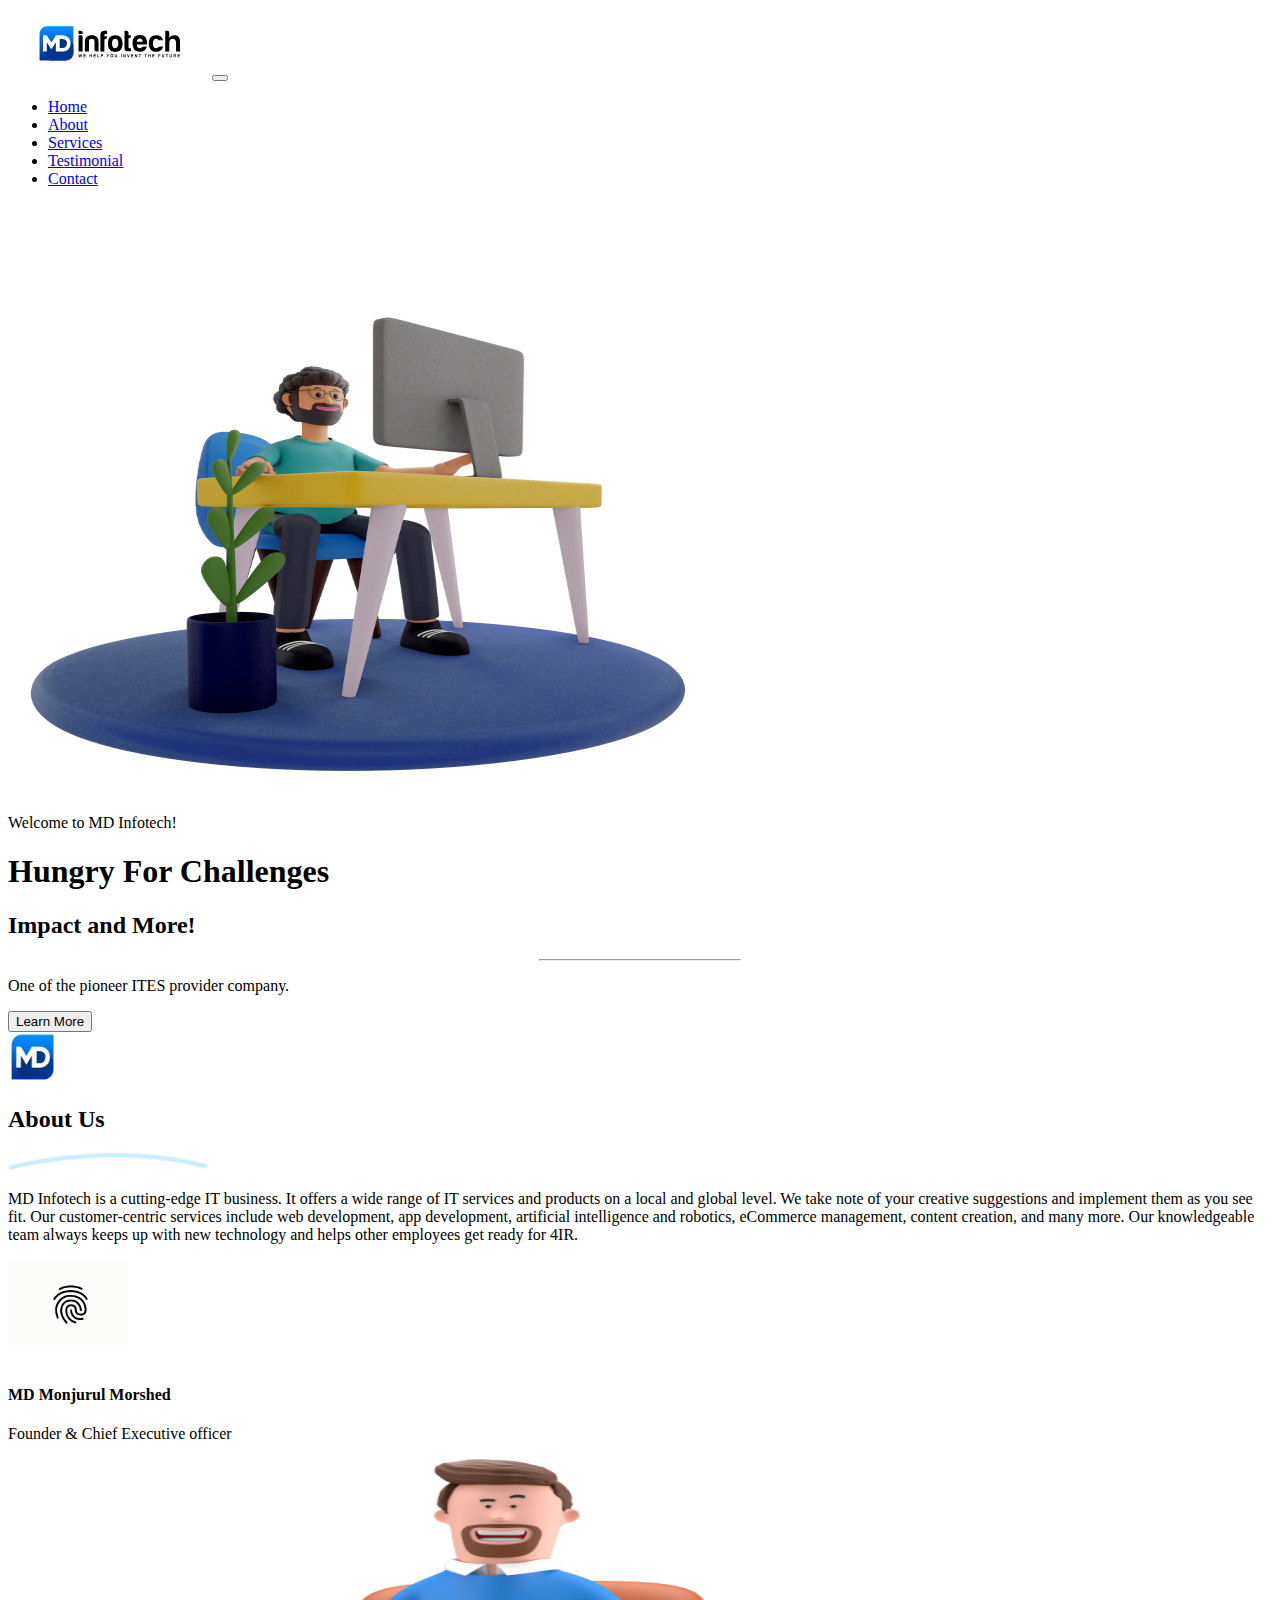
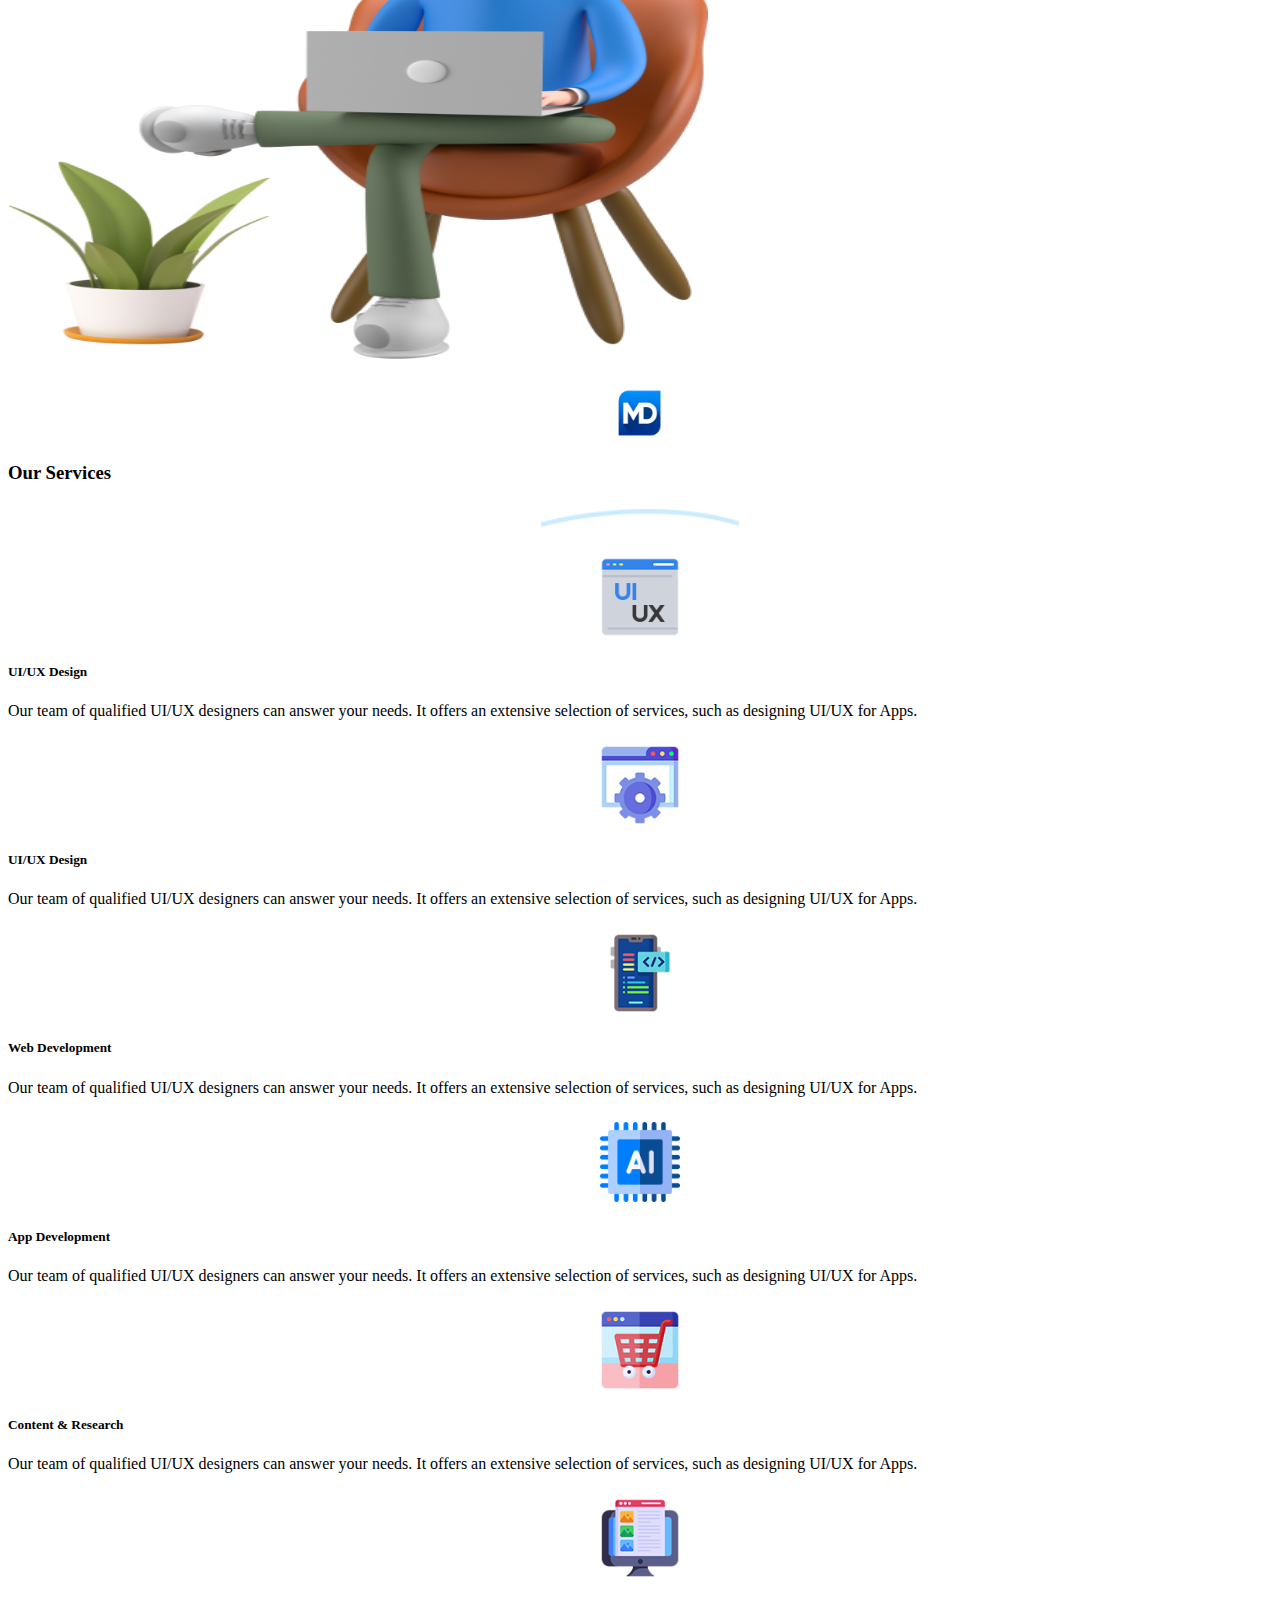
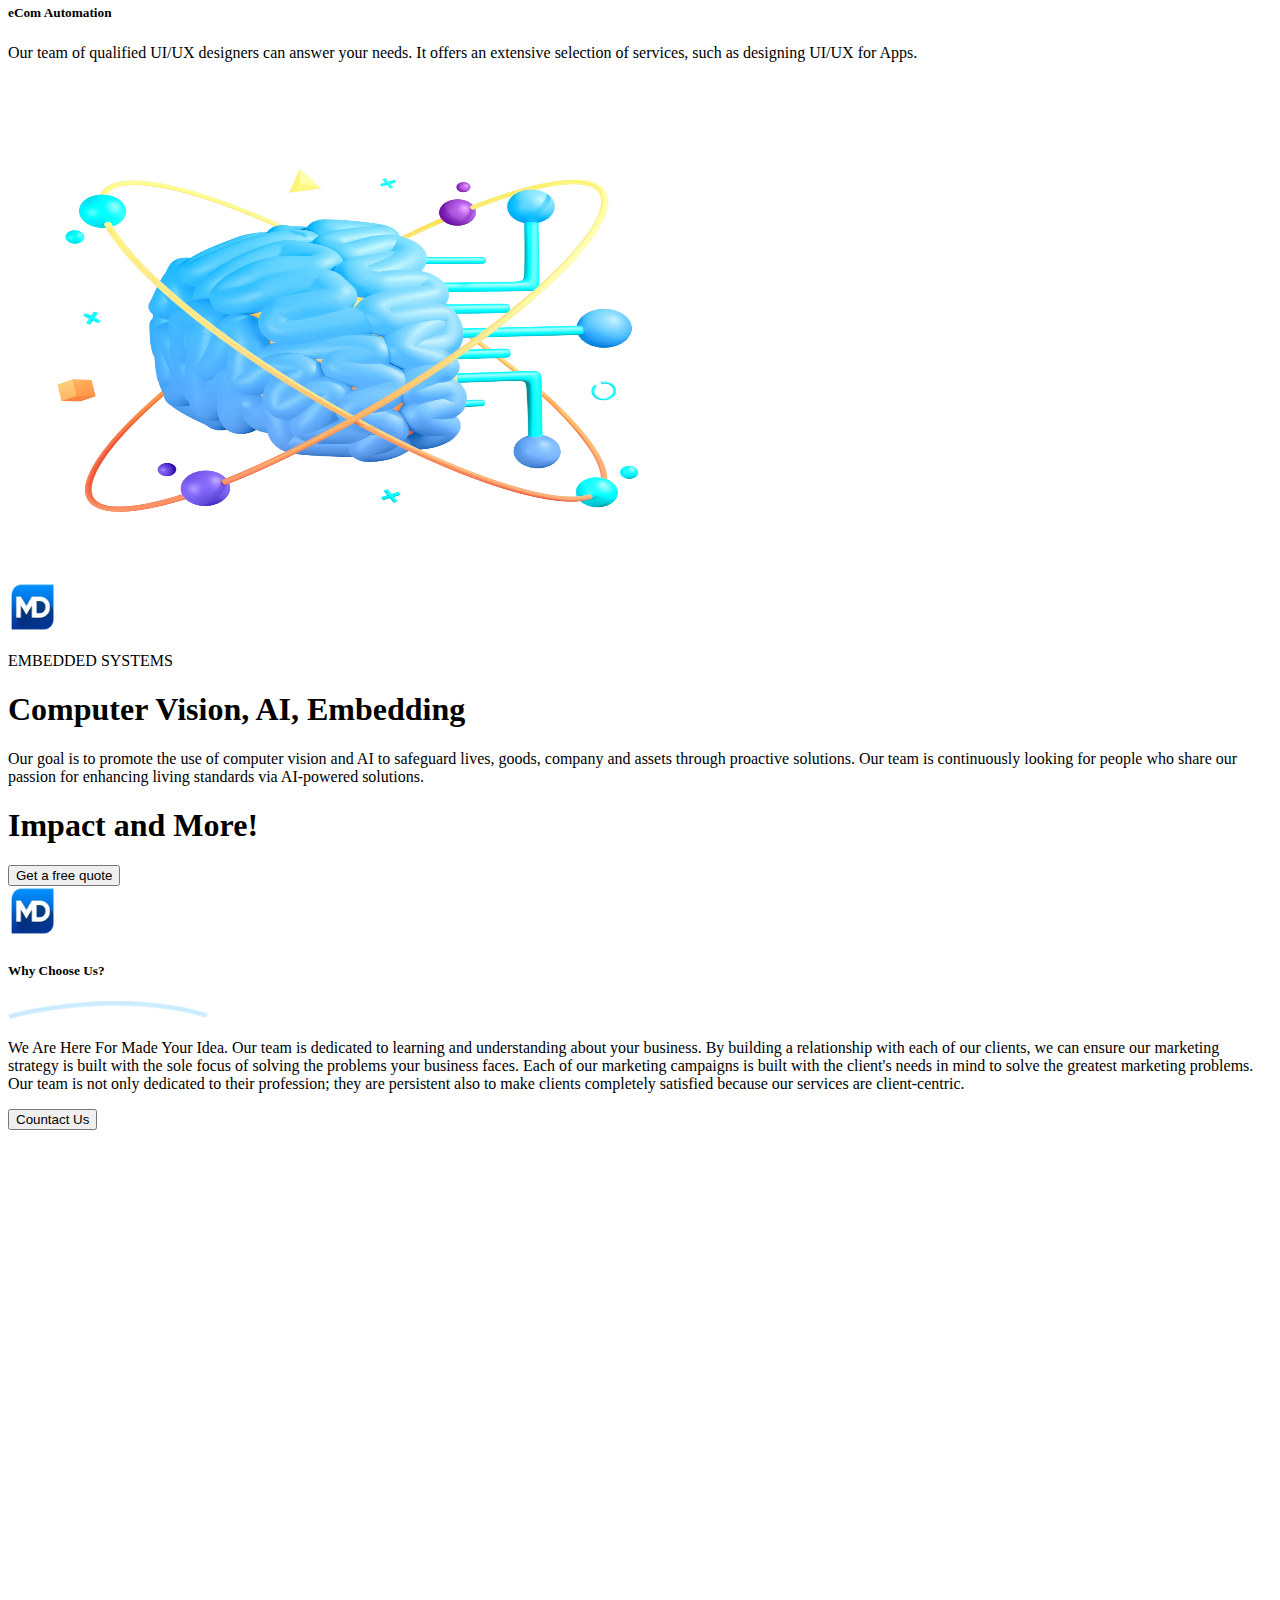
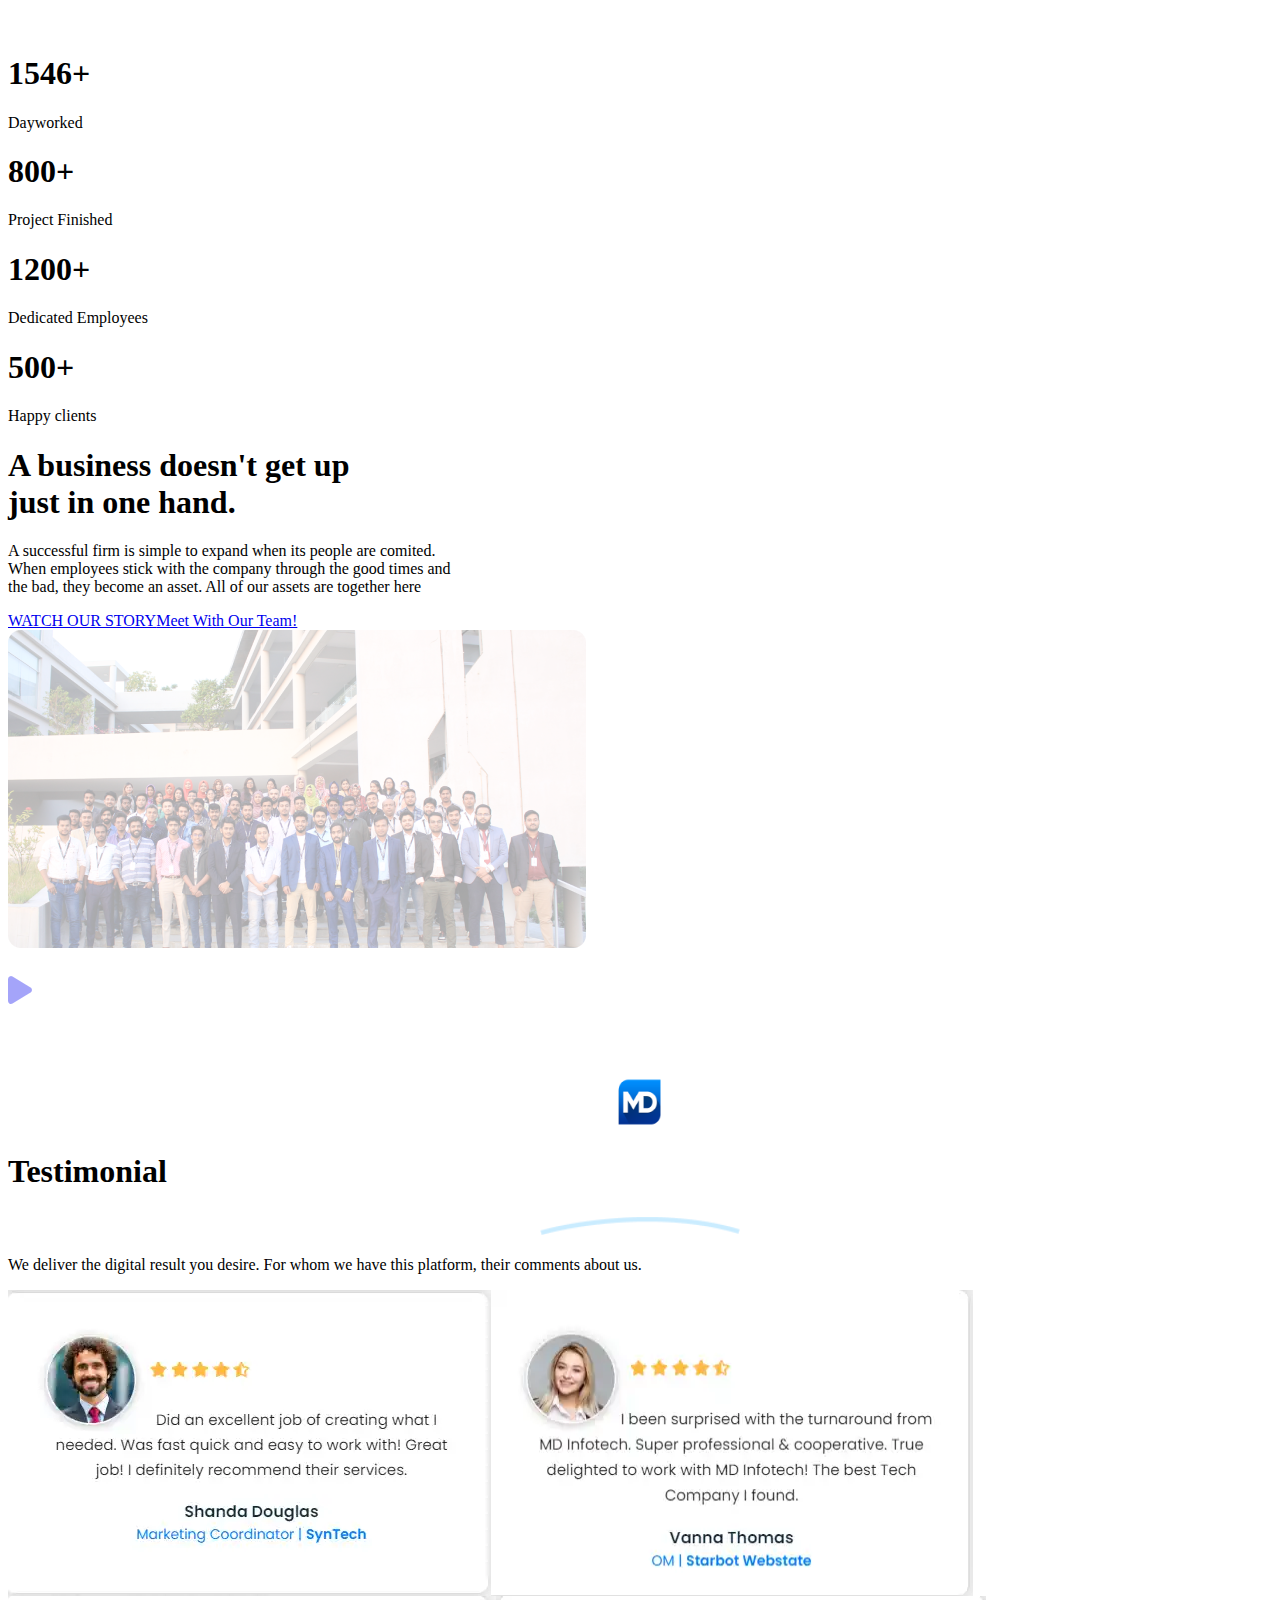
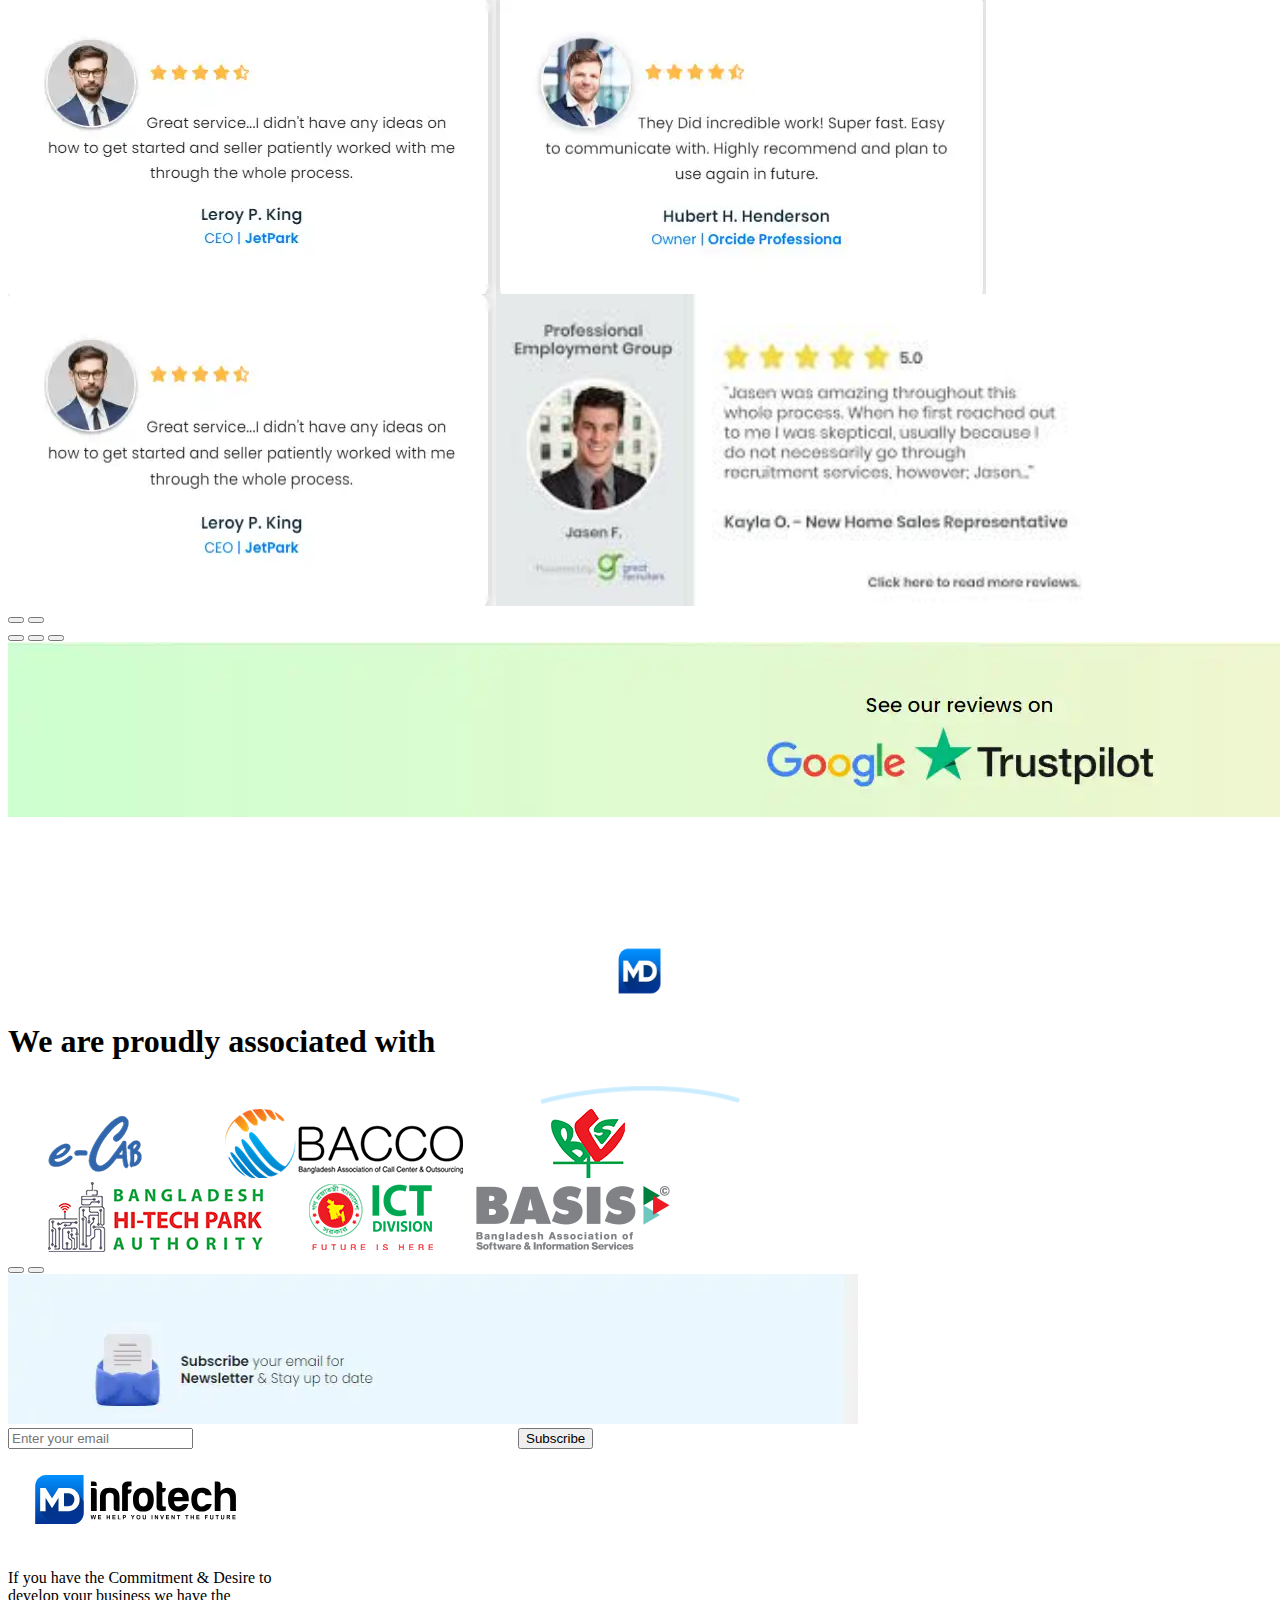
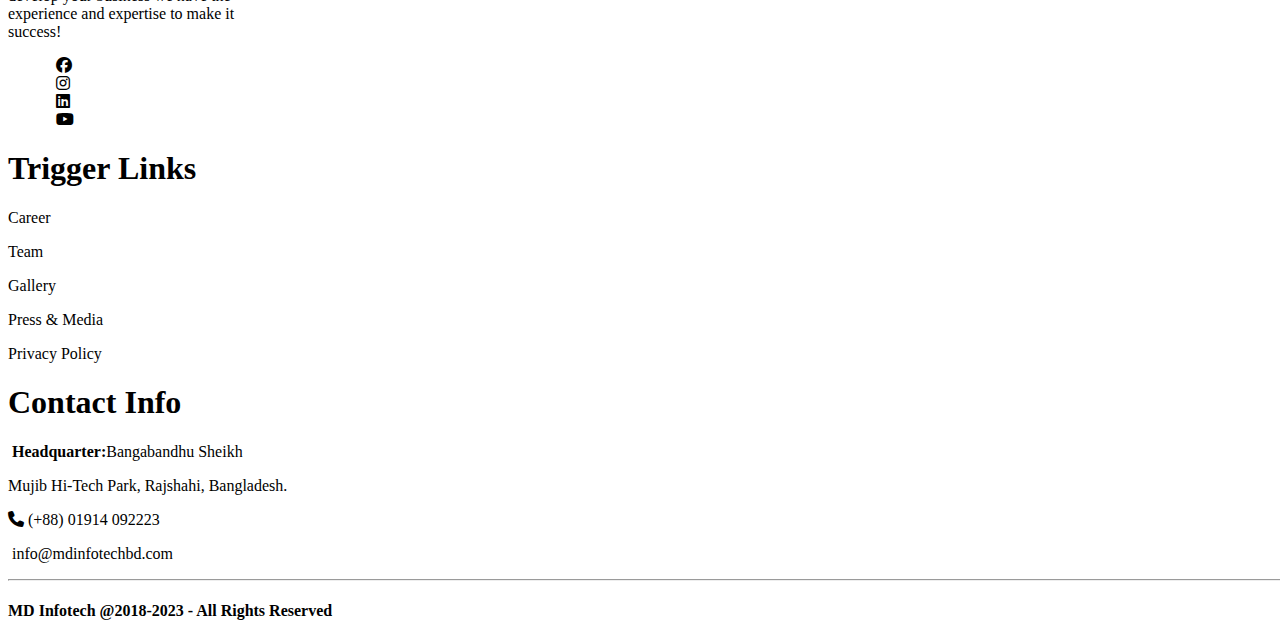
<file: index.html>
<!DOCTYPE html>
<html lang="en">
<head>
    <meta charset="UTF-8">
    <meta name="viewport" content="width=device-width, initial-scale=1.0">
    <title>Document</title>
    <link rel="stylesheet" href="style.css">
    <!--fontwasom-->
    <link rel="stylesheet"href="https://cdnjs.cloudflare.com/ajax/libs/font-awesome/6.4.2/css/all.min.css">
    <!--Bootstrapcdn-->
    <link href="https://cdn.jsdelivr.net/npm/bootstrap@5.3.1/dist/css/bootstrap.min.css" rel="stylesheet" integrity="sha384-4bw+/aepP/YC94hEpVNVgiZdgIC5+VKNBQNGCHeKRQN+PtmoHDEXuppvnDJzQIu9" crossorigin="anonymous">

</head>
<body>
 <div class="container mx-5">
   
        <nav class="navbar navbar-expand-md navbar-light bg-light  fixed-top ">
            <div class="container-fluid">
                <a class="navbar-brand fw-bold" href=""><img src="MD Infotech Logo.svg" alt="" width="200"height="70"></a>
                <button class="navbar-toggler"type="button"data-bs-toggle="collapse"data-bs-target="#main_menu">
                    <span class="navbar-toggler-icon"></span>
                </button>
                <div class="collapse navbar-collapse" id="main_menu">
                    <ul class="navbar-nav ms-auto">
                        <li class="nav-item"><a class="my-link-style nav-link active" href="#home">Home</a></li>
                        <li class="nav-item"><a class="my-link-style nav-link" href="#about">About</a></li>
                        <li class="nav-item"><a class="my-link-style nav-link" href="# Services">Services</a></li>
                        <li class="nav-item"><a class="my-link-style nav-link" href="#testimonial">Testimonial</a></li>
                        <li class="nav-item"><a class="my-link-style nav-link" href="contact.html">Contact</a></li>
                    </ul>
                </div>
            </div>
          </nav>
          </div>
   
   
 </div><br><br><br><br><br>
<!--Home section-->
<section id="home">
   
          
 <div class="container bg-primary">
  <div class="row flex-lg-row-reverse align-items-center g-5 py-5">
    <div class="col-10 col-sm-8 col-lg-6 col-md-8 ">
      <img src="img1.png" class="d-block mx-lg-auto img-fluid" alt="Bootstrap Themes" width="700" height="500" loading="lazy">
    </div>
    <div class="col-lg-6 col-md-8 text-white">
      <p>Welcome to MD Infotech!</p>
      <h1 class=" text-white fw-bold text-body-emphasi lh-1 mb-3">Hungry For Challenges</h1>
       <h2> Impact and More!</h2><hr>
      <p class="lead">One of the pioneer ITES provider company.</p>
     
        <button type="button" class="text-white btn btn-outline-info">Learn More</button>
      </div>
    </div>
  </div>

</div>

    </div>
  </section>

<!---About section-->
<section id="about">
<div class="container py-5">
    <div class="row featurette">
        <div class="col-md-7 order-md-2">
            <img src="favicon.png" class="d-block  img-fluid" alt="Bootstrap Themes" width="50" height="50" loading="lazy">
          <h2 class=" display-5 fw-bold text-body-emphasi lh-1 mb-3 text-primary">About Us</h2>
          <img src="Vector 3.png" class="d-block img-fluid" alt="bootstrap Themes" width="200"loading="lazy">
          <p class="lead">MD Infotech is a cutting-edge IT business. It offers a wide range of IT services and products on a local and global level. We take note of your creative suggestions and implement them as you see fit. Our customer-centric services include web development, app development, artificial intelligence and robotics, eCommerce management, content creation, and many more. Our knowledgeable team always keeps up with new technology and helps other employees get ready for 4IR.</p>
          <img src="469fd4135baf412f55e28a1b207d876f.gif" alt="" style="width: 120px;margin-bottom: 10px;">
          <h4>MD Monjurul Morshed</h4>
          <p>Founder & Chief Executive officer</p>
        </div>
        <div class="col-md-5 order-md-1">
            <img src="Group 180.png" class="d-block mx-lg-auto img-fluid" alt="Bootstrap Themes" width="700" height="500" loading="lazy">
        </div>
      </div>
    </div>
  </section>
    <!--Services start-->
    <section id=" Services">
      <div class="container">
      <div class="section-titel mb-5">
        <img id="logo" src="favicon.png" class="d-block  img-fluid" alt="Bootstrap Themes" width="50" height="50" loading="lazy">
        <h3 class="text-center">Our Services</h3>
        <img id="logo" src="Vector 3.png" class="d-block img-fluid" alt="bootstrap Themes" width="200"loading="lazy">
      </div>
      <div class="row">
        <div class="col-lg-4 col-md-6 col-sm-6">
          <div class="card mb-5">
            <img id="logo" src="card1.png" class="d-block  img-fluid"  alt="Bootstrap Themes" width="80" height="80" loading="lazy">
            <div class="card-body text-center">
              <h5>UI/UX Design</h5>
              <p>Our team of qualified UI/UX designers can answer your needs. It offers an extensive selection of services, such as designing UI/UX for Apps.</p>
             </div>
           </div>
         </div>
        <div class="col-lg-4 col-md-6 col-sm-6">
          <div class="card mb-5">
            <img id="logo" src="card2.png"class="d-block  img-fluid"   alt="Bootstrap Themes" width="80" height="80" loading="lazy">
            <div class="card-body text-center">
              <h5>UI/UX Design</h5>
              <p>Our team of qualified UI/UX designers can answer your needs. It offers an extensive selection of services, such as designing UI/UX for Apps.</p>
             </div>
           </div>
         </div>
        <div class="col-lg-4 col-md-6 col-sm-6">
          <div class="card mb-3">
            <img id="logo" src="card3.png"class="d-block  img-fluid"  alt="Bootstrap Themes" width="80" height="80" loading="lazy">
            <div class="card-body text-center">
              <h5>Web Development</h5>
              <p>Our team of qualified UI/UX designers can answer your needs. It offers an extensive selection of services, such as designing UI/UX for Apps.</p>
             </div>
           </div>
         </div>
        <div class="col-lg-4 col-md-6 col-sm-6">
          <div class="card mb-3">
            <img id="logo" src="card4.png"class="d-block  img-fluid"  alt="Bootstrap Themes" width="80" height="80" loading="lazy">
            <div class="card-body text-center">
              <h5>App Development</h5>
              <p>Our team of qualified UI/UX designers can answer your needs. It offers an extensive selection of services, such as designing UI/UX for Apps.</p>
             </div>
           </div>
         </div>
        <div class="col-lg-4 col-md-6 col-sm-6">
          <div class="card mb-3">
            <img id="logo" src="card5.png"class="d-block  img-fluid"  alt="Bootstrap Themes" width="80" height="80" loading="lazy">
            <div class="card-body text-center">
              <h5>Content & Research</h5>
              <p>Our team of qualified UI/UX designers can answer your needs. It offers an extensive selection of services, such as designing UI/UX for Apps.</p>
             </div>
           </div>
         </div>
        <div class="col-lg-4 col-md-6 col-sm-6">
          <div class="card">
            <img id="logo" src="card6.png"class="d-block  img-fluid"  alt="Bootstrap Themes" width="80" height="80" loading="lazy">
            <div class="card-body text-center">
              <h5>eCom Automation</h5>
              <p>Our team of qualified UI/UX designers can answer your needs. It offers an extensive selection of services, such as designing UI/UX for Apps.</p>
             </div>
           </div>
         </div>
      </div>
    </div>
     </section>
     <!--Services end-->
     <!--Four-->
     <section id="four">
      <div class="container py-5">
      <div class="bg-primary row flex-lg-row-reverse align-items-center g-5 py-5">
        <div class="col-10 col-sm-8 col-lg-6">
          <img src="ban3.webp" class="d-block mx-lg-auto img-fluid" alt="Bootstrap Themes" width="700" height="500" loading="lazy">
        </div>
        <div class="col-lg-6">
          <img src="favicon.png" class="d-block  img-fluid" alt="Bootstrap Themes" width="50" height="50" loading="lazy">
          <p class="text-white">EMBEDDED SYSTEMS</p>
          <h1 class="text-white display-5 text-body-emphasi lh-1 mb-3">Computer Vision, AI, Embedding</h1>
          <p class="text-white">Our goal is to promote the use of computer vision and AI to safeguard lives, goods, company and assets through proactive solutions. Our team is continuously looking for people who share our passion for enhancing living standards via AI-powered solutions.</p>
          <h1 class="fw-bold text-white ">  Impact and More!</h1>
          
            <button type="button" class="text-white btn btn-outline-info">Get a free quote</button>
          
        </div>
      </div>
    </section>
     <!-- section five-->
     <section id="five">
      <div class="container">
          <div class="row featurette py-5">
              <div class="col-md-7 order-md-2">
                  <img src="favicon.png" class="d-block  img-fluid" alt="Bootstrap Themes" width="50" height="50" loading="lazy">
                <h5 class="fw-bold">Why Choose Us?</h5>
                <img id="fimg" src="Vector 3.png" class="d-block img-fluid" alt="bootstrap Themes" width="200"loading="lazy">
                <p class="lead">We Are Here For Made Your Idea. Our team is dedicated to learning and understanding about your business. By building a relationship with each of our clients, we can ensure our marketing strategy is built with the sole focus of solving the problems your business faces. Each of our marketing campaigns is built with the client's needs in mind to solve the greatest marketing problems. Our team is not only dedicated to their profession; they are persistent also to make clients completely satisfied because our services are client-centric.</p>
                <button type="button" class="btn btn-primary">Countact Us</button>
              </div>
              <div class="col-md-5 order-md-1">
                  <img src="midel.webp" class="d-block mx-lg-auto img-fluid" alt="Bootstrap Themes" width="700" height="500" loading="lazy">
              </div>
            </div>
          </div>
        </section>
        <!--six-->
        <div class="container">
          <div class="row text-center py-5 ">
            <div class="col-lg-3 col-md-6 col-sm-6  ">
              <div class=" mb-3 text-primary">
                <div class="features-col">
               <h1>1546+</h1>
               <p>Dayworked</p>
               </div>
             </div>
            </div>
            <div class="col-lg-3 col-md-6 col-sm-6 mb-3 text-primary">
              <div class=" mb-3 text-primary ">
                <div class="features-col">
                <h1>800+</h1>
                <p>Project Finished</p>
                 </div>
             </div>
            </div>
            <div class="col-lg-3 col-md-6 col-sm-6">
              <div class=" mb-3 text-primary">
                <div class="features-col">
                <h1>1200+</h1>
                <p>Dedicated Employees</p>
               </div>
             </div>
            </div>
            <div class="col-lg-3 col-md-6 col-sm-6">
              <div class=" mb-3 text-primary">
                <div class="features-col">
                <h1>500+</h1>
                <p>Happy clients</p>
                </div>
             </div>
        </div>
      </div>
      <!--seven-->
      <section  class="seven bg-primary ">
      <div class="container py-5 ">
        <div class="row text-white">
          <div class="col-lg-6">
            <h1>A business doesn't get up <br>
                just in one hand.</h1>
                <p>A successful firm is simple to expand when its people are comited. <br>
                   When employees stick with the company through the good times and <br>
                    the bad, they become an asset. All of our assets are together here</p>
                    
                      <div class="two">
                        <a href="https://youtu.be/pvy-zPFa9jY"target="_blank"class="nav-link text-white">WATCH OUR STORY</a>
                        <a href="https://youtu.be/pvy-zPFa9jY"target="_blank" class="btn btn btn-outline-info text-white">Meet With Our Team!</a>
                      </div>
                      
                    
          </div>
          <div class="col-lg-6 img">
        
            <div class="img"><img class="img-fluid" src="Rectangle 32.png" alt="">
              
              <div class="btn-two"><a href="https://youtu.be/pvy-zPFa9jY"target="_blank" class="btn  btn-outline-light">  <h1> <i class="fas fa-play mr-2"></i></h1></a></div>
            </div> </div>
      </div>



        
    </section>
      <!--Testimonial-->
      <section id="testimonial">
        <div class="container">
          <div class="titel text-center py-5">
            <img id="logo" src="favicon.png" class="d-block  img-fluid" alt="Bootstrap Themes" width="50" height="50" loading="lazy">
            <h1>Testimonial</h1>
            <img id="logo" src="Vector 3.png" class="d-block img-fluid" alt="bootstrap Themes" width="200"loading="lazy">
            <p>We deliver the digital result you desire.
              For whom we have this platform, their comments about us.</p>
          </div>
         
          <div id="slider" class="carousel slide"data-bs-ride="carousel"data-bs-touch="true">
            <div class="carousel-inner">
              <div class="carousel-item active">
               <div id="caro"> <img class="img-fluid" src="caro5.webp" alt=""> <img class="img-fluid" src="caro2.webp" alt=""></div>
              </div>
              <div class="carousel-item">
                <div id="caro"> <img class="img-fluid" src="caro3.webp" alt=""> <img class="img-fluid" src="caro4.webp" alt=""></div>
              </div>
              <div class="carousel-item">
               <div id="caro"> <img class="img-fluid" src="caro3.webp" alt=""> <img class="img-fluid" src="caro1.jfif" alt=""width="600"></div>
              </div>
              </div>
            </div>
            <button  class="button-dark carousel-control-prev"type="button"data-bs-target="#slider"data-bs-slide="prev">
              <span class="carousel-control-prev-icon"></span>
            </button>
            <button class="carousel-control-next"type="button"data-bs-target="#slider"data-bs-slide="next">
              <span class="carousel-control-next-icon"></span>
            </button>
            <div class="carousel-indecators">
              <button type="button"data-bs-target="#slider"data-bs-slide-to="0"class="active"></button>
              <button type="button"data-bs-target="#slider"data-bs-slide-to="1"></button>
              <button type="button"data-bs-target="#slider"data-bs-slide-to="2"></button>
             
            </div>
            
          </div>
      </section>
      <!--six-->
      <div class="container py-5">
        <div>
          <img class="img-fluid"  src="gogl.webp" alt="">
        </div>
      </div>
    <!--seven-->
     <div class="container">
      <div class="titel">
        <img id="logo" src="favicon.png" class="d-block  img-fluid" alt="Bootstrap Themes" width="50" height="50" loading="lazy">
        <h1 class="text-center">We are proudly associated with</h1>
        <img id="logo" src="Vector 3.png" class="d-block img-fluid" alt="bootstrap Themes" width="200"loading="lazy">
      </di>
      <div id="slider" class="carousel slide"data-bs-ride="carousel">
        <div class="carousel-inner">
          <div class="carousel-item active"><img class="img-fluid" src="slider1.png" alt=""></div>
             <div class="carousel-item"><img class="img-fluid" src="slider2.png" alt=""></div>
             
           
             </div>
         </div>
          <button class="carousel-control-prev"type="button"data-bs-target="#slider"data-bs-slide="prev">
           <span class="carousel-control-prev-icon"></span></button>
         <button class="carousel-control-next"type="button"data-bs-target="#slider"data-bs-slide="next">
        <span class="carousel-control-next-icon"></span> </button>
     </div>
     <!--eight-->
     <div class="container py-5">
      <div class="row">
        <div class="col-lg-6 col-md-12 col-sm-12">
          <img class="img-fluid"  src="maseg.webp" alt="" width="850"height="150"></a>
        </div>
        <div class="col-lg-6 col-md-12 col-sm-12">
          <form action="" class="m-2 p-3">
            <div class="one">
              <div class="two">
                <input type="email"placeholder="Enter your email"class="form-control" required>
                </div>
                <div> <button id="right" class="btn btn-primary">Subscribe</button></div>
            </div>
           </div>
             </form>
        </div>
      </div>
  
    <!--Footer-->
 <footer>
   <div class="container py-5 bg-primary">
      <div class="row text-white">
        <div class="col-lg-4 col-md-6 col-sm-6 ">
          <img  src="MD Infotech Logo.svg" alt="" width="250"height="100"></a>
           <p>If you have the Commitment & Desire to <br> develop your business we have the <br>
             experience and expertise to make it <br>
              success!</p>
              <ul class="d-flex">
                <li><i class="fab fa-facebook"></i> </li>
                <li><i class="fab fa-instagram"></i> </li>
                <li><i class="fab fa-linkedin"></i> </li>
                <li><i class="fab fa-youtube"></i> </li>
              </ul>
            </div>
        <div class="col-lg-4 col-md-6 col-sm-6 ">
          <h1>Trigger Links</h1>
           <p> Career</p>
          <p> Team</p>
           <p> Gallery</p>
           <p> Press & Media</p>
           <p> Privacy Policy</p>
           </div>
        <div class="col-lg-4 col-md-6 col-sm-6">
       <h1>Contact Info</h1>
       <strong><i class="fas fa-map-market-alt"></i> Headquarter:</strong>Bangabandhu Sheikh 
       <p> Mujib Hi-Tech Park, Rajshahi, Bangladesh.</p>
       <p><i class="fas fa-phone mr-2"></i> (+88) 01914 092223</p>
       <p><i class="fas fa-enveiope "></i>  info@mdinfotechbd.com</p>
        </div>
      </div>
     </div>
     <div class="bg-primary py-5"><hr class="ful">
      <h4 class="text-white text-center">MD Infotech @2018-2023 - All Rights Reserved</h4>
     </div>
 </footer>
   <script src="https://cdn.jsdelivr.net/npm/bootstrap@5.3.1/dist/js/bootstrap.bundle.min.js" integrity="sha384-HwwvtgBNo3bZJJLYd8oVXjrBZt8cqVSpeBNS5n7C8IVInixGAoxmnlMuBnhbgrkm" crossorigin="anonymous"></script> 
</body>
</html>
</file>
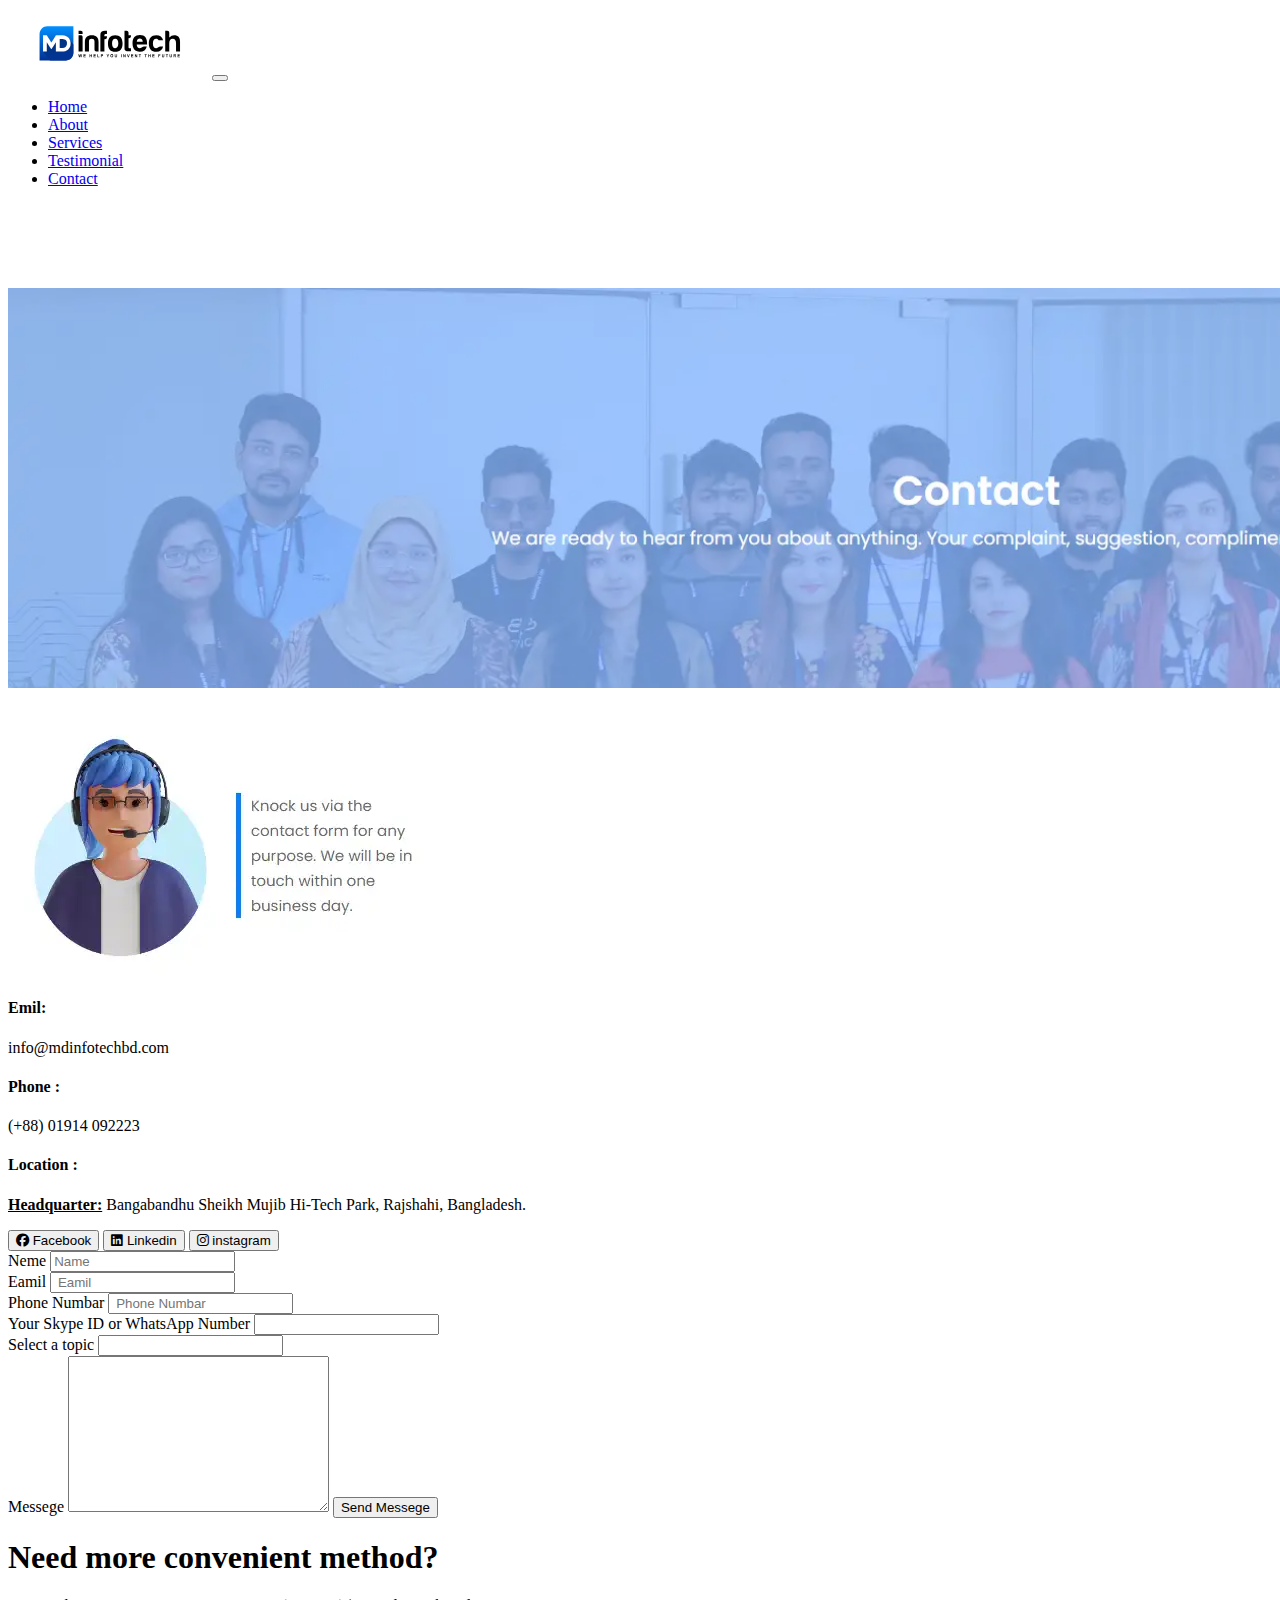
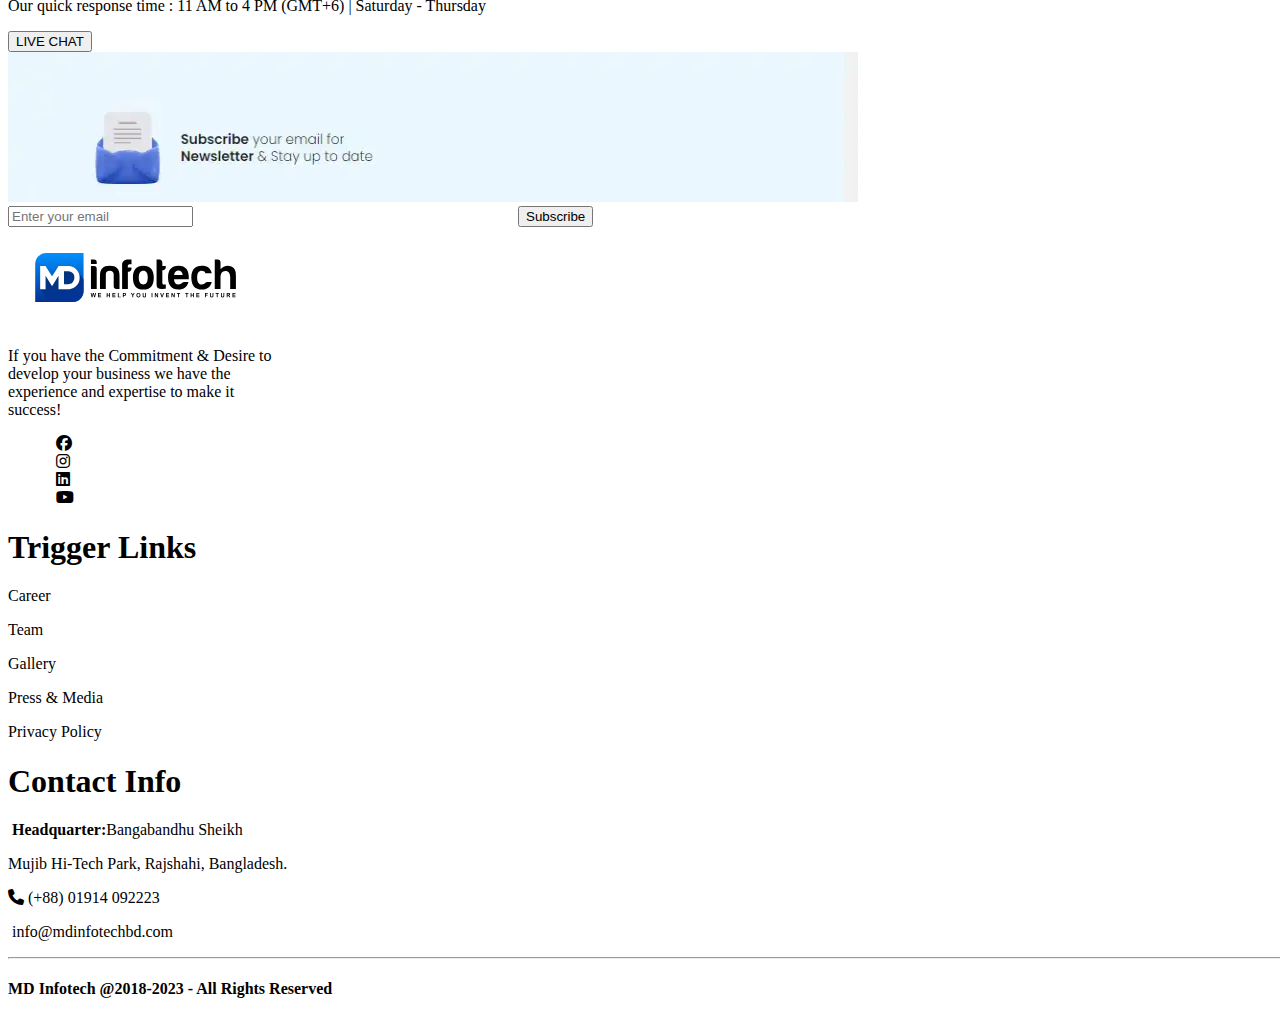
<file: contact.html>
<!DOCTYPE html>
<html lang="en">
<head>
    <meta charset="UTF-8">
    <meta name="viewport" content="width=device-width, initial-scale=1.0">
    <title>Document</title>
    <link rel="stylesheet" href="style.css">
    <!--fontwasom-->
    <link rel="stylesheet"href="https://cdnjs.cloudflare.com/ajax/libs/font-awesome/6.4.2/css/all.min.css">
    <!--Bootstrapcdn-->
    <link href="https://cdn.jsdelivr.net/npm/bootstrap@5.3.1/dist/css/bootstrap.min.css" rel="stylesheet" integrity="sha384-4bw+/aepP/YC94hEpVNVgiZdgIC5+VKNBQNGCHeKRQN+PtmoHDEXuppvnDJzQIu9" crossorigin="anonymous">

</head>
 
<body>

    
   
        <nav class="navbar navbar-expand-md navbar-light bg-light  fixed-top ">
            <div class="container-fluid">
                <a class="navbar-brand fw-bold" href=""><img src="MD Infotech Logo.svg" alt="" width="200"height="70"></a>
                <button class="navbar-toggler"type="button"data-bs-toggle="collapse"data-bs-target="#main_menu">
                    <span class="navbar-toggler-icon"></span>
                </button>
                <div class="collapse navbar-collapse" id="main_menu">
                    <ul class="navbar-nav ms-auto">
                        <li class="nav-item"><a class="my-link-style nav-link active" href="index.html#home">Home</a></li>
                        <li class="nav-item"><a class="my-link-style nav-link" href="index.html#about">About</a></li>
                        <li class="nav-item"><a class="my-link-style nav-link" href="index.html# Services">Services</a></li>
                        <li class="nav-item"><a class="my-link-style nav-link" href="index.html#testimonial">Testimonial</a></li>
                        <li class="nav-item"><a class="my-link-style nav-link" href="index.htmlcontact.html">Contact</a></li>
                    </ul>
                </div>
            </div>
          </nav>
          </div>

          <div class="contatner">
             <section class="frist img-fluid ">
              <div class="titel">
               
              </div>
            </section>
          </div>

          <div class="container shadow ">
            <div class="row">
              
                <div class="col-lg-6">
                  <img src="container.webp" alt="">
                 
                  <h4 class="text-primary">Emil:</h4>
                  <p>info@mdinfotechbd.com</p>
                  <h4 class="text-primary">Phone :</h4>
                  <p>(+88) 01914 092223</p>
                  <h4 class="text-primary">Location :</h4>
                  <p><u><b>Headquarter:</b></u> Bangabandhu Sheikh Mujib Hi-Tech Park, Rajshahi, Bangladesh.</p>
                 <div class="d-flex m-2">
                  <button class="btn btn-primary text-white mx-2"><i class="fab fa-facebook"></i> Facebook</button>
                  <button class="btn btn-info text-white "><i class="fab fa-linkedin"></i> Linkedin</button>
                  <button class="btn btn-success text-white mx-2"><i class="fab fa-instagram"></i> instagram</button>
                 </div>
              </div>
              <div class="col-lg-6">
                <form action=""class="m-2 p-3 border border-primary"required>
                   <div class="mb-3">
                    <label for="">Neme</label>
                    <input type="tex"placeholder="Name"class="form-control">

                   </div>
                   <div class="mb-3">
                    <label for="">Eamil</label>
                    <input type="email"placeholder=" Eamil"class="form-control">

                   </div>
                   <div class="mb-3">
                    <label for="">Phone Numbar</label>
                    <input type="number"placeholder=" Phone Numbar"class="form-control">

                   </div>
                   <div class="mb-3">
                    <label for="">Your Skype ID or WhatsApp Number</label>
                    <input type="text"placeholder=""class="form-control">

                   </div>
                   <div class="mb-3">
                    <label for="">Select a topic</label>
                    <input type="text"placeholder=""class="form-control">

                   </div>
                   <div class="mb-3">
                    <label for="">Messege</label>
                    <textarea name="" id="" cols="30" rows="10"class="form-control"></textarea>
                       <button class="btn btn-info btn-lg w-100">Send Messege</button>
                   </div>
                </form>
                   </form>
              </div>
          
            </div>
          </div>

          
    


  
        



          <div class="container py-5 text-center">
            <h1></h1>
            <h1>Need more convenient method?</h1>
            <p>Our quick response time : 11 AM to 4 PM (GMT+6) | Saturday - Thursday</p>
           <div class="live"> <button class="btn btn-success text-white ">LIVE CHAT</button></div>
          </div>



          <div class="container py-5">
            <div class="row">
              <div class="col-lg-6 col-md-12 col-sm-12">
                <img class="img-fluid"  src="maseg.webp" alt="" width="850"height="150"></a>
              </div>
              <div class="col-lg-6 col-md-12 col-sm-12">
                <form action="" class="m-2 p-3">
                  <div class="one">
                    <div class="two">
                      <input type="email"placeholder="Enter your email"class="form-control" required>
                      </div>
                      <div> <button id="right" class="btn btn-primary">Subscribe</button></div>
                  </div>
                 </div>
                   </form>
              </div>
            </div>
        
          <!--Footer-->
       <footer py-5>
         <div class="container py-5 bg-primary">
            <div class="row text-white">
              <div class="col-lg-4 col-md-6 col-sm-6 ">
                <img  src="MD Infotech Logo.svg" alt="" width="250"height="100"></a>
                 <p>If you have the Commitment & Desire to <br> develop your business we have the <br>
                   experience and expertise to make it <br>
                    success!</p>
                    <ul class="d-flex">
                      <li><i class="fab fa-facebook"></i> </li>
                      <li><i class="fab fa-instagram"></i> </li>
                      <li><i class="fab fa-linkedin"></i> </li>
                      <li><i class="fab fa-youtube"></i> </li>
                    </ul>
                  </div>
              <div class="col-lg-4 col-md-6 col-sm-6 ">
                <h1>Trigger Links</h1>
                 <p> Career</p>
                <p> Team</p>
                 <p> Gallery</p>
                 <p> Press & Media</p>
                 <p> Privacy Policy</p>
                 </div>
              <div class="col-lg-4 col-md-6 col-sm-6">
             <h1>Contact Info</h1>
             <strong><i class="fas fa-map-market-alt"></i> Headquarter:</strong>Bangabandhu Sheikh 
             <p> Mujib Hi-Tech Park, Rajshahi, Bangladesh.</p>
             <p><i class="fas fa-phone mr-2"></i> (+88) 01914 092223</p>
             <p><i class="fas fa-enveiope "></i>  info@mdinfotechbd.com</p>
              </div>
              <div class="bg-primary py-5"><hr class="ful">
                <h4 class="text-white text-center">MD Infotech @2018-2023 - All Rights Reserved</h4>
               </div>
            </div>
           </div>
          
       </footer>
         <script src="https://cdn.jsdelivr.net/npm/bootstrap@5.3.1/dist/js/bootstrap.bundle.min.js" integrity="sha384-HwwvtgBNo3bZJJLYd8oVXjrBZt8cqVSpeBNS5n7C8IVInixGAoxmnlMuBnhbgrkm" crossorigin="anonymous"></script> 
      </body>
      </html>
</file>
<file: style.css>
.my-link-style:hover{text-decoration: underline;}

.my-link-style:hover{color: rgb(81, 81, 218);}

hr{width: 200px; color: white; }

#logo{ display: block; margin: auto; margin-top: 20px; padding: 5px;}

.card-img-top{ width: 50px;}

.features-col:hover{ box-shadow: 2px 6px 5px black;  border-radius: 10px;  border:3px solid rgb(137, 137, 235);}

.one{display: flex;}

.ful{width: 2000px; color: white;}

.two{width: 500px;}

.d-flex li{list-style: none; margin-left: 8px;}

#caro{ display: flex;}

.two{display: flex;margin-right: 10px;}

.frist{background: url(conban.webp); background-repeat: no-repeat;opacity: 0.6; background-size: cover; min-height: 40vh;width: 100%; margin-top: 100px;padding: 20px;text-align: center;color: white;}

.titel{ margin-top: 120px;}

.img{ opacity: 0.6; position: relative;}

.btn-two{  position: absolute; text-align: center;}
</file>
